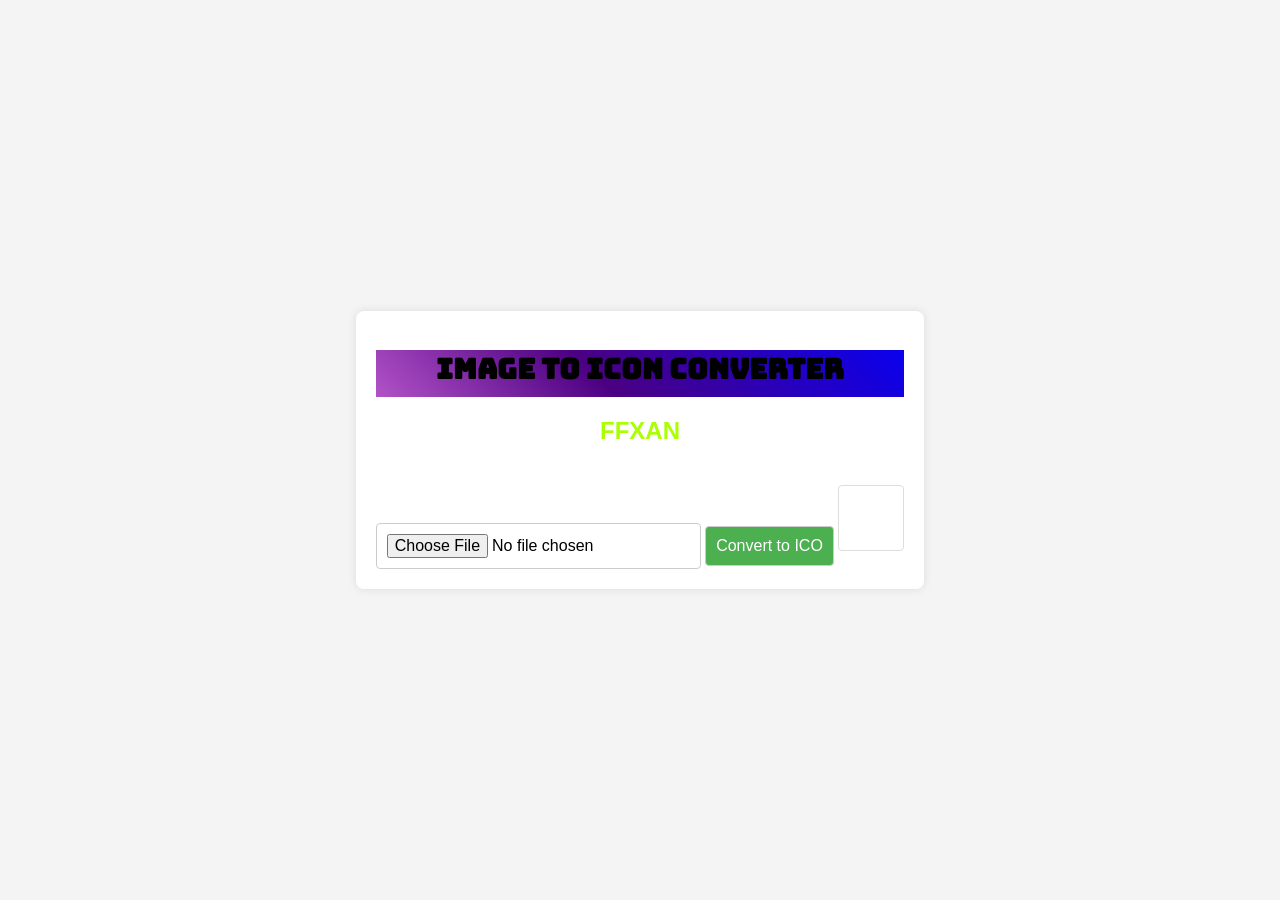
<file: icon-converter.html>
<!DOCTYPE html>
<html lang="en">
<head>
    <meta charset="UTF-8">
    <meta name="viewport" content="width=device-width, initial-scale=1.0">
    <title>Image to ICO Converter</title>
    <link rel="icon" href="n.png" type="image/png"> <!-- Added this line for the favicon -->
    <!-- Link to your CSS file -->
    <link rel="stylesheet" href="icon-converter.css">
    <!-- Include the Bungee Inline font -->
    <link href="https://fonts.googleapis.com/css2?family=Bungee+Inline&display=swap" rel="stylesheet">
    <!-- Link to your JavaScript file -->
    <script src="icon-converter.js"></script>
</head>
<body>

    <div class="container">
        <h1 class="title">Image to Icon Converter</h1>
        <h2 class="subtitle">FFXAN</h2>
        <input type="file" id="imageInput" accept="image/*">
        <button onclick="convertToIco()">Convert to ICO</button>
        <canvas id="resultCanvas" width="64" height="64"></canvas>
        <a id="downloadLink" style="display: none;">Download ICO</a>
    </div>

</body>
</html>
</file>
<file: icon-converter.css>
body {
    font-family: Arial, sans-serif;
    display: flex;
    justify-content: center;
    align-items: center;
    height: 100vh;
    margin: 0;
    background-color: #f4f4f4;
}

.container {
    text-align: center;
    background-color: #fff;
    padding: 20px;
    border-radius: 8px;
    box-shadow: 0 0 10px rgba(0, 0, 0, 0.1);
}

.title {
    padding-bottom: 10px;
    margin-bottom: 20px;
    text-transform: uppercase;
    font-family: 'Bungee Inline', sans-serif;
    font-size: 28px;
    /* Rainbow Animation */
    background-image: linear-gradient(45deg, violet, indigo, blue, green, yellow, orange, red);
    background-size: 400% 400%;
    animation: rainbowText 5s ease infinite, textScale 1s ease infinite alternate;
}

@keyframes rainbowText {
    0% {
        background-position: 0% 50%;
    }
    100% {
        background-position: 100% 50%;
    }
}

@keyframes textScale {
    0% {
        transform: scale(1);
    }
    100% {
        transform: scale(1.05);
    }
}

.subtitle {
    color: #aaff00;
}

input[type="file"],
button {
    margin-top: 10px;
    padding: 10px;
    font-size: 16px;
    border: 1px solid #ccc;
    border-radius: 4px;
}

button {
    background-color: #4caf50;
    color: #fff;
    cursor: pointer;
}

button:hover {
    background-color: #45a049;
}

canvas {
    margin-top: 20px;
    border: 1px solid #ddd;
    border-radius: 4px;
}

#downloadLink {
    display: none;
    margin-top: 10px;
    padding: 10px;
    background-color: #3498db;
    color: #fff;
    text-decoration: none;
    border-radius: 4px;
    display: inline-block;
}

#downloadLink:hover {
    background-color: #2980b9;
}
</file>
